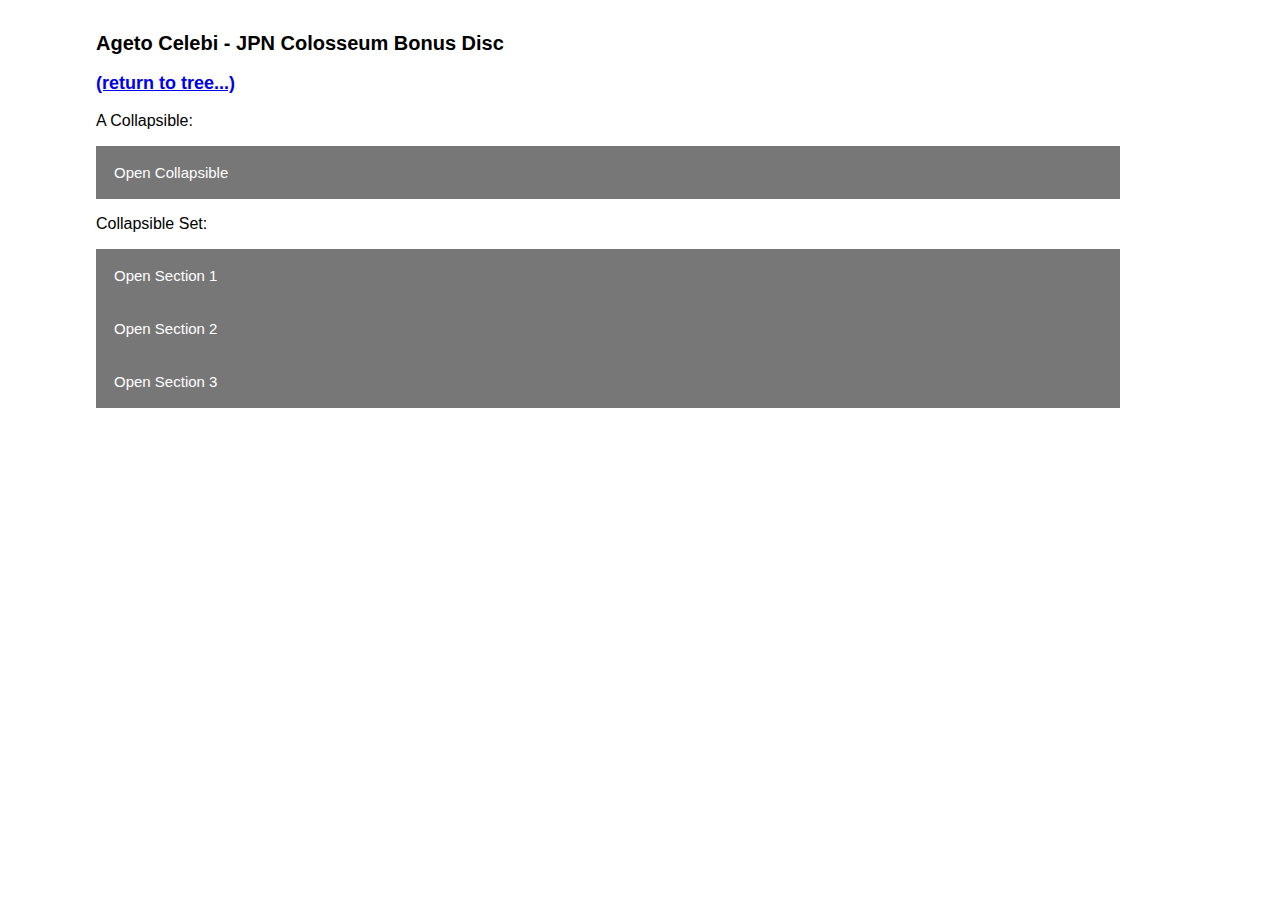
<file: games/ageto.html>
<!DOCTYPE html>
<html>
<head>
<meta name="viewport" content="width=device-width, initial-scale=1">
<style>

body {
  font-family: helvetica,sans serif;
  text-align: left;
  width: 80%;
  margin-top: 2.5%;
  margin-left: 7.5%;
}
h1  {
  font-size: 24px;
 
  font-family: helvetica,sans serif;
}
h2  {
  font-size: 20px;
  font-family: helvetica,sans serif;
}
h3  {
  font-size: 18px;
  font-family: helvetica,sans serif;
}

.collapsible {
  background-color: #777;
  text-align: left;
  color: white;
  cursor: pointer;
  width: 100%;
  padding: 18px;
  border: none;
  outline: none;
  font-size: 15px;
  font-family: helvetica,sans serif;
}

.active, .collapsible:hover {
  background-color: #555;
}

.content {
  padding: 0 18px;
  text-align: left;
  display: none;
  overflow: hidden;
  background-color: #f1f1f1;
}

</style>
</head>
<body>

<h2>Ageto Celebi - JPN Colosseum Bonus Disc</h2>
<h3><a href="../index.html">(return to tree...)</a></h3>
<p>A Collapsible:</p>
<button type="button" class="collapsible">Open Collapsible</button>
<div class="content">
  <p>Lorem ipsum dolor sit amet, consectetur adipisicing elit, sed do eiusmod tempor incididunt ut labore et dolore magna aliqua. Ut enim ad minim veniam, quis nostrud exercitation ullamco laboris nisi ut aliquip ex ea commodo consequat.</p>
</div>

<p>Collapsible Set:</p>
<button type="button" class="collapsible">Open Section 1</button>
<div class="content">
  <p>Lorem ipsum dolor sit amet, consectetur adipisicing elit, sed do eiusmod tempor incididunt ut labore et dolore magna aliqua. Ut enim ad minim veniam, quis nostrud exercitation ullamco laboris nisi ut aliquip ex ea commodo consequat.</p>
</div>
<button type="button" class="collapsible">Open Section 2</button>
<div class="content">
  <p>Lorem ipsum dolor sit amet, consectetur adipisicing elit, sed do eiusmod tempor incididunt ut labore et dolore magna aliqua. Ut enim ad minim veniam, quis nostrud exercitation ullamco laboris nisi ut aliquip ex ea commodo consequat.</p>
</div>
<button type="button" class="collapsible">Open Section 3</button>
<div class="content">
  <p>Lorem ipsum dolor sit amet, consectetur adipisicing elit, sed do eiusmod tempor incididunt ut labore et dolore magna aliqua. Ut enim ad minim veniam, quis nostrud exercitation ullamco laboris nisi ut aliquip ex ea commodo consequat.</p>
</div>

<script>
var coll = document.getElementsByClassName("collapsible");
var i;

for (i = 0; i < coll.length; i++) {
  coll[i].addEventListener("click", function() {
    this.classList.toggle("active");
    var content = this.nextElementSibling;
    if (content.style.display === "block") {
      content.style.display = "none";
    } else {
      content.style.display = "block";
    }
  });
}
</script>

</body>
</html>
</file>
